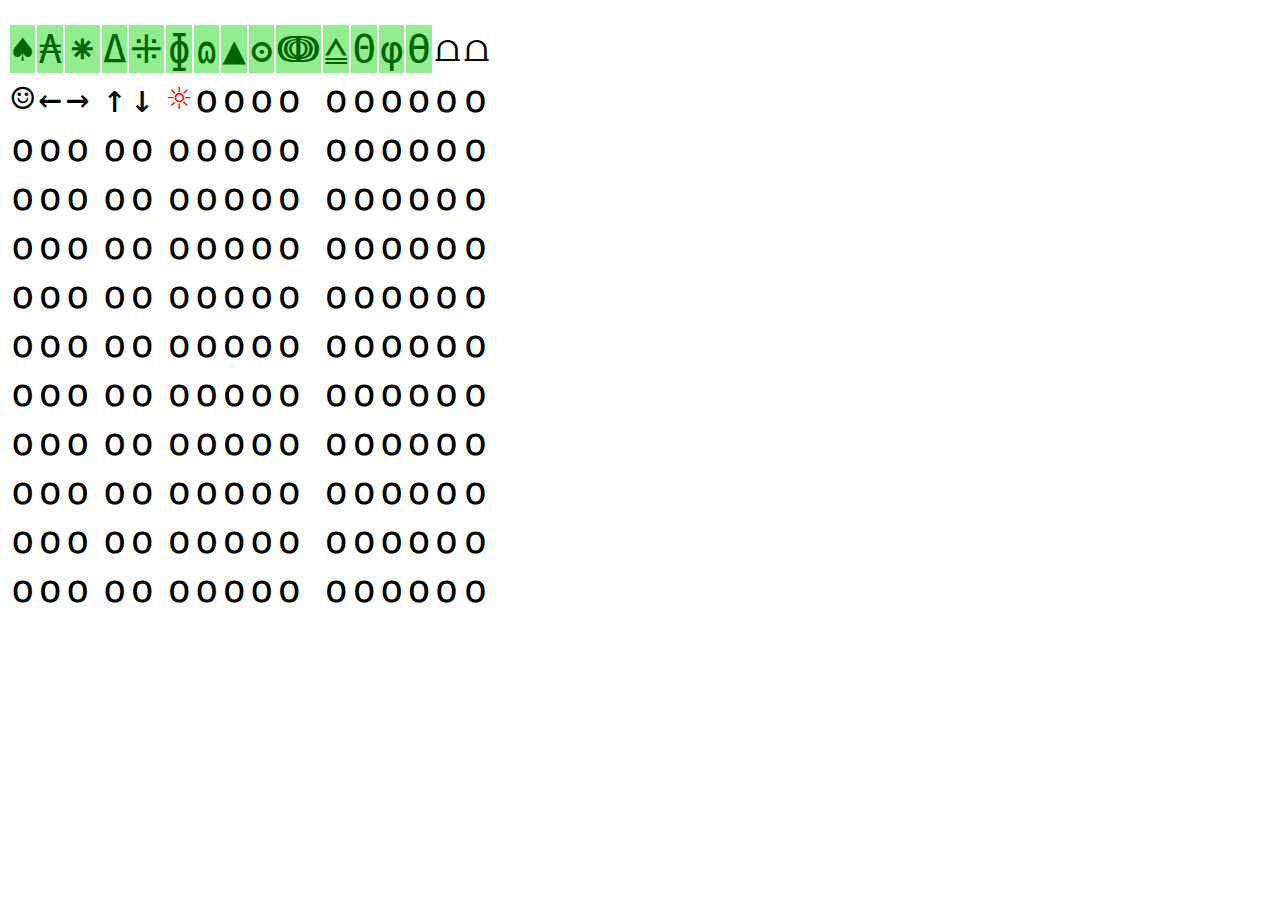
<file: index.html>
<html>

<head>
</head>

<body>
    <div>
        <pre>
        <table  style="font-size: 300%;">
            <tr>
                <td style="color:darkgreen; background-color: lightgreen;">♠</td>
                <td style="color:darkgreen; background-color: lightgreen;">₳</td>
                <td style="color:darkgreen; background-color: lightgreen;">⁕</td>
                <td style="color:darkgreen; background-color: lightgreen;">Δ</td>
                <td style="color:darkgreen; background-color: lightgreen;">⁜</td>
                <td style="color:darkgreen; background-color: lightgreen;">ɸ</td>
                <td style="color:darkgreen; background-color: lightgreen;">ɷ</td>
                <td style="color:darkgreen; background-color: lightgreen;">▲</td>
                <td style="color:darkgreen; background-color: lightgreen;">ʘ</td>
                <td style="color:darkgreen; background-color: lightgreen;">ↈ</td>
                <td style="color:darkgreen; background-color: lightgreen;">⩠</td>
                <td style="color:darkgreen; background-color: lightgreen;">Θ</td>
                <td style="color:darkgreen; background-color: lightgreen;">φ</td>
                <td style="color:darkgreen; background-color: lightgreen;">ϴ</td>
                <td>⩍</td>
                <td>⩍</td>
            </tr>
            <tr>
                <td>☺</td>
                <td>←</td>
                <td>→</td>
                <td>↑</td>
                <td>↓</td>
                <td style="color: red">☼</td>
                <td>o</td>
                <td>o</td>
                <td>o</td>
                <td>o</td>
                <td>o</td>
                <td>o</td>
                <td>o</td>
                <td>o</td>
                <td>o</td>
                <td>o</td>
            </tr>
            <tr>
                <td>o</td>
                <td>o</td>
                <td>o</td>
                <td>o</td>
                <td>o</td>
                <td>o</td>
                <td>o</td>
                <td>o</td>
                <td>o</td>
                <td>o</td>
                <td>o</td>
                <td>o</td>
                <td>o</td>
                <td>o</td>
                <td>o</td>
                <td>o</td>
            </tr>
            <tr>
                <td>o</td>
                <td>o</td>
                <td>o</td>
                <td>o</td>
                <td>o</td>
                <td>o</td>
                <td>o</td>
                <td>o</td>
                <td>o</td>
                <td>o</td>
                <td>o</td>
                <td>o</td>
                <td>o</td>
                <td>o</td>
                <td>o</td>
                <td>o</td>
            </tr>
            <tr>
                <td>o</td>
                <td>o</td>
                <td>o</td>
                <td>o</td>
                <td>o</td>
                <td>o</td>
                <td>o</td>
                <td>o</td>
                <td>o</td>
                <td>o</td>
                <td>o</td>
                <td>o</td>
                <td>o</td>
                <td>o</td>
                <td>o</td>
                <td>o</td>
            </tr>
            <tr>
                <td>o</td>
                <td>o</td>
                <td>o</td>
                <td>o</td>
                <td>o</td>
                <td>o</td>
                <td>o</td>
                <td>o</td>
                <td>o</td>
                <td>o</td>
                <td>o</td>
                <td>o</td>
                <td>o</td>
                <td>o</td>
                <td>o</td>
                <td>o</td>
            </tr>
            <tr>
                <td>o</td>
                <td>o</td>
                <td>o</td>
                <td>o</td>
                <td>o</td>
                <td>o</td>
                <td>o</td>
                <td>o</td>
                <td>o</td>
                <td>o</td>
                <td>o</td>
                <td>o</td>
                <td>o</td>
                <td>o</td>
                <td>o</td>
                <td>o</td>
            </tr>
            <tr>
                <td>o</td>
                <td>o</td>
                <td>o</td>
                <td>o</td>
                <td>o</td>
                <td>o</td>
                <td>o</td>
                <td>o</td>
                <td>o</td>
                <td>o</td>
                <td>o</td>
                <td>o</td>
                <td>o</td>
                <td>o</td>
                <td>o</td>
                <td>o</td>
            </tr>
            <tr>
                <td>o</td>
                <td>o</td>
                <td>o</td>
                <td>o</td>
                <td>o</td>
                <td>o</td>
                <td>o</td>
                <td>o</td>
                <td>o</td>
                <td>o</td>
                <td>o</td>
                <td>o</td>
                <td>o</td>
                <td>o</td>
                <td>o</td>
                <td>o</td>
            </tr>
            <tr>
                <td>o</td>
                <td>o</td>
                <td>o</td>
                <td>o</td>
                <td>o</td>
                <td>o</td>
                <td>o</td>
                <td>o</td>
                <td>o</td>
                <td>o</td>
                <td>o</td>
                <td>o</td>
                <td>o</td>
                <td>o</td>
                <td>o</td>
                <td>o</td>
            </tr>
            <tr>
                <td>o</td>
                <td>o</td>
                <td>o</td>
                <td>o</td>
                <td>o</td>
                <td>o</td>
                <td>o</td>
                <td>o</td>
                <td>o</td>
                <td>o</td>
                <td>o</td>
                <td>o</td>
                <td>o</td>
                <td>o</td>
                <td>o</td>
                <td>o</td>
            </tr>
            <tr>
                <td>o</td>
                <td>o</td>
                <td>o</td>
                <td>o</td>
                <td>o</td>
                <td>o</td>
                <td>o</td>
                <td>o</td>
                <td>o</td>
                <td>o</td>
                <td>o</td>
                <td>o</td>
                <td>o</td>
                <td>o</td>
                <td>o</td>
                <td>o</td>
            </tr>
        </table>
        </pre>
    </div>
</body>

</html>
</file>
